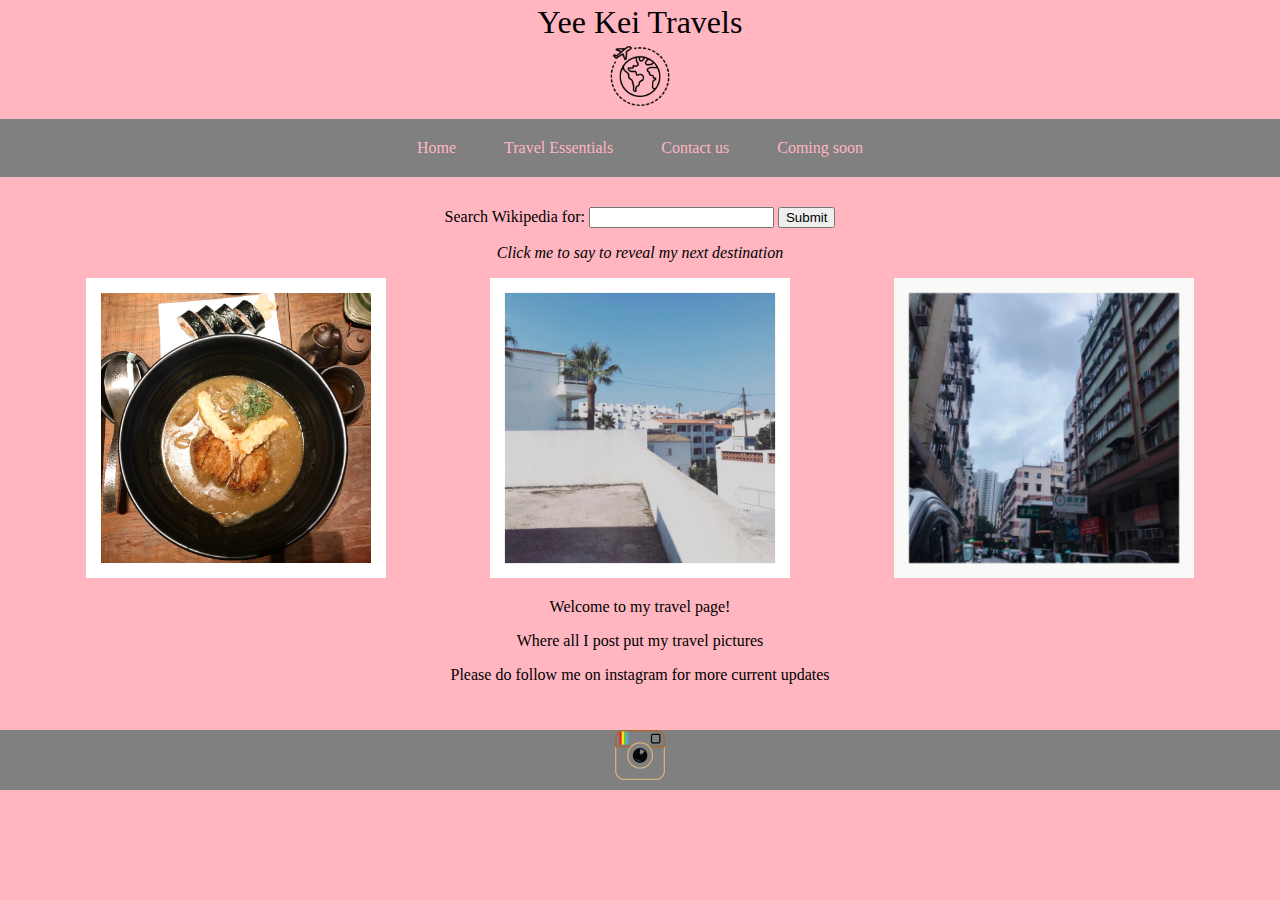
<file: index.html>
<!DOCTYPE html>
<html lang="en" dir="ltr">
  <head>
    <meta charset="utf-8">
    <meta name="viewport" content="width=device-width,initial-scale=1">
    <title>YeeKei Travel</title>
    <link rel="stylesheet" href="css/styles.css">
    <style>
    img:hover{
      -webkit-transform:scale(-1);
      transform: scaleX(-1);
    }
    </style>
  </head>

  <body>
    <header>
      <h1>Yee Kei Travels</h1>
      <img src="images/world.jpg" alt="plane" style="width:70px;height:70px;">
    </header>
  <nav>
    <a href="index.html"> Home </a>
    <a href="travel essentials.html"> Travel Essentials </a>
    <a href="contactus.html"> Contact us </a>
    <a href="comingsoon.html">Coming soon</a>
  </nav>

  <main>
    <center><form id="searchForm">
      <label for="wikiQuery">Search Wikipedia for: </label>
      <input id="wikiQuery" type="text" placeholder="">
      <input type="submit">
    </form>
    <ul id="demo"></ul><center>
      <p></p>
  <center><i><p id="destination">Click me to say to reveal my next destination</p></i></center>
  <p></p>
  <a href="japan.html">
    <img src="images/japanfood.jpg" alt="japan" style=" width:300px;height:300px;" hspace="50"></a>
  <a href="portugal.html">
    <img src="images/port.jpg" alt="portugal" style=" width:300px;height:300px;" hspace="50"></a>
  <a href="hongkong.html">
    <img src="images/HK.jpg" alt="hongkong" style="width:300px;height:300px;" hspace= "50"></a>
    <center><p><b>Welcome to my travel page!</b></p></center>
    <center><p><b>Where all I post put my travel pictures</b></p></center>
    <center><p><b> Please do follow me on instagram for more current updates</b></p></center>
  </main>

  <footer>
    <a href="https://www.instagram.com/yee.kei/">
      <img src="images/inslogo.jpg" alt="instagram" class="center" style= "width:50px;height:50px;"></a>
  </footer>

      <script src="js/scripts.js"></script>

    </body>
</html>
</file>
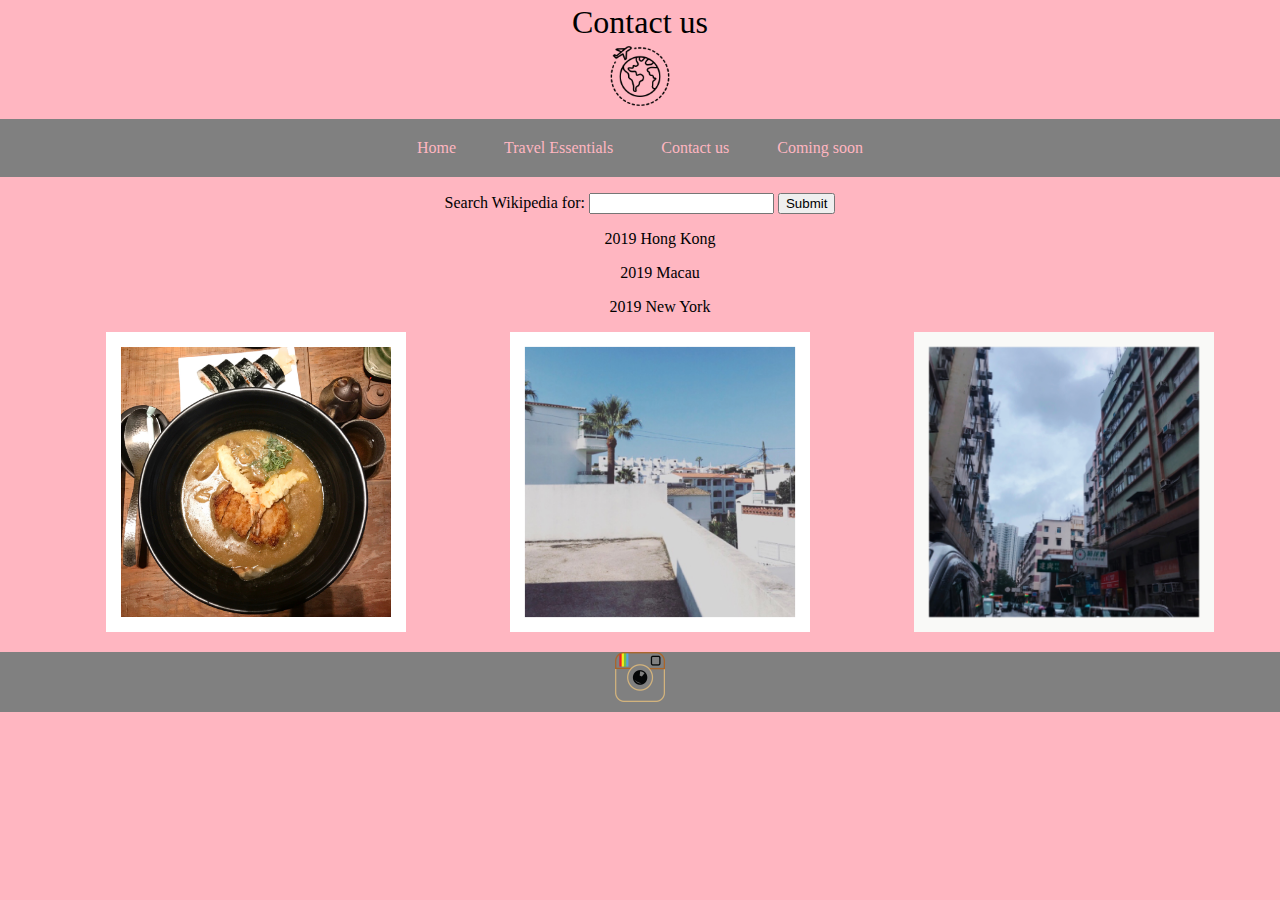
<file: comingsoon.html>
<!DOCTYPE html>
<html lang="en" dir="ltr">
  <head>
    <meta charset="utf-8">
    <meta name="viewport" content="width=device-width,initial-scale=1.0">
    <title>YeeKei Travel Hong Kong</title>
    <link rel="stylesheet" href="css/styles.css">
  </head>
  <body>
    <header>
      <h1>Contact us</h1>
      <img src="images/world.jpg" alt="plane" style="width:70px;height:70px;">
    </header>
  <nav>
    <a href="index.html"> Home </a>
    <a href="travel essentials.html"> Travel Essentials </a>
    <a href="contactus.html"> Contact us </a>
    <a href="comingsoon.html">Coming soon</a>
  </nav>
  <p></p>
  <center><form id="searchForm">
    <label for="wikiQuery">Search Wikipedia for: </label>
    <input id="wikiQuery" type="text" placeholder="">
    <input type="submit">
  </form>
  <ul id="demo"></ul><center>
    <menu>
      <p><b> 2019 Hong Kong </b><p>
      <p><b> 2019 Macau </b></p>
      <p><b> 2019 New York </b> </p>
      <img src="images/japanfood.jpg" alt="japan" style=" width:300px;height:300px;" hspace="50"></a>
      <img src="images/port.jpg" alt="portugal" style=" width:300px;height:300px;" hspace="50"></a>
      <img src="images/HK.jpg" alt="hongkong" style="width:300px;height:300px;" hspace= "50"></a>
      </menu>
      <footer>
        <a href="https://www.instagram.com/yee.kei/">
          <img src="images/inslogo.jpg" alt="instagram" class="center" style="width:50px;height:50px;"></a>
      </footer>
        </body>
    </html>
</file>
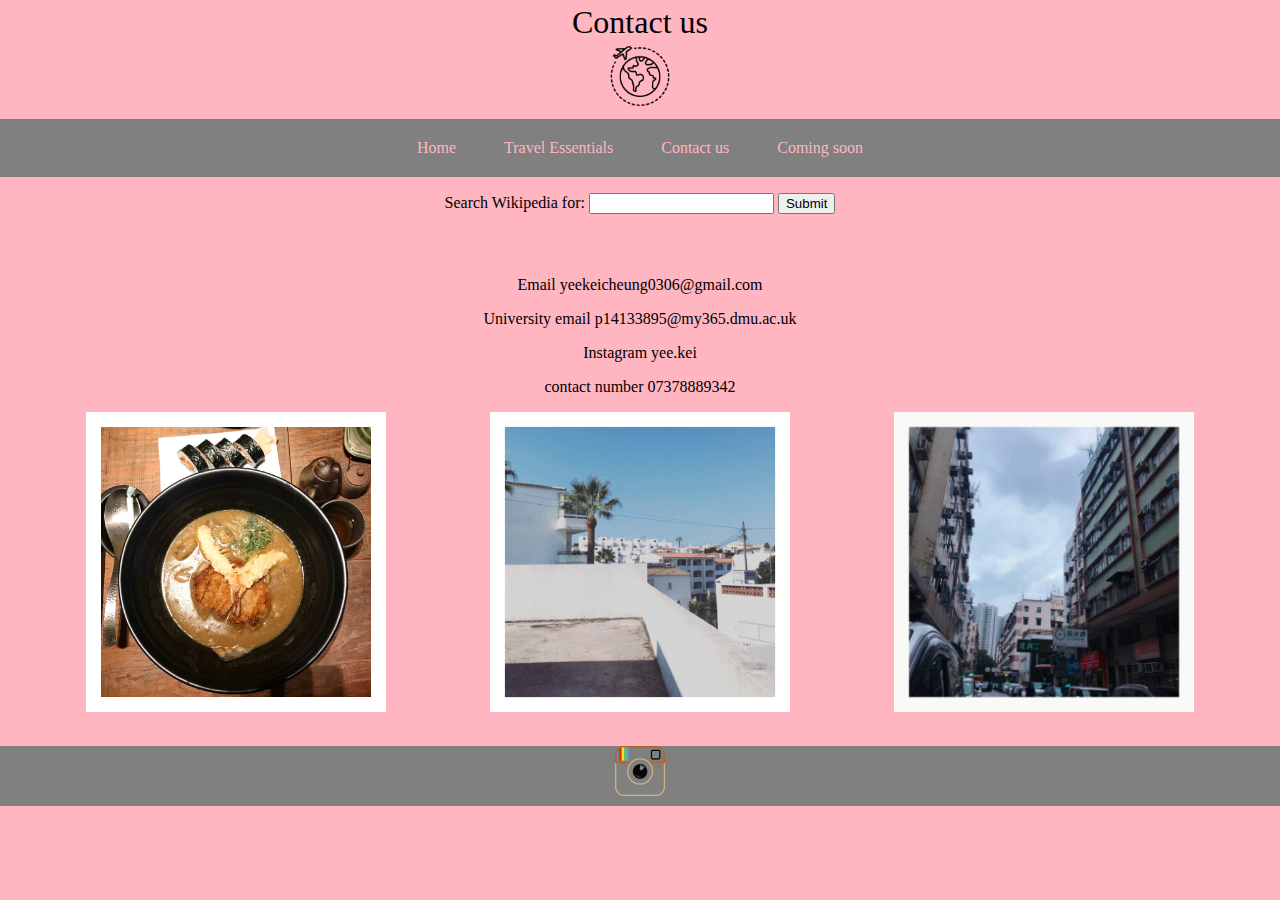
<file: contactus.html>
<!DOCTYPE html>
<html lang="en" dir="ltr">
  <head>
    <meta charset="utf-8">
    <meta name="viewport" content="width=device-width,initial-scale=1.0">
    <title>YeeKei Travel Hong Kong</title>
    <link rel="stylesheet" href="css/styles.css">
  </head>
  <body>
    <header>
      <h1>Contact us</h1>
      <img src="images/world.jpg" alt="plane" style="width:70px;height:70px;">
    </header>
  <nav>
    <a href="index.html"> Home </a>
    <a href="travel essentials.html"> Travel Essentials </a>
    <a href="contactus.html"> Contact us </a>
    <a href="comingsoon.html">Coming soon</a>
  </nav>
  <p></p>
  <center><form id="searchForm">
    <label for="wikiQuery">Search Wikipedia for: </label>
    <input id="wikiQuery" type="text" placeholder="">
    <input type="submit">
  </form>
  <ul id="demo"></ul><center>
  <main>
    <center>
    <p><b>Email</b> yeekeicheung0306@gmail.com </p>
    <p><b>University email</b> p14133895@my365.dmu.ac.uk
    <p><b>Instagram</b> yee.kei </p>
    <p><b>contact number</b> 07378889342
    </center>
      <img src="images/japanfood.jpg" alt="japan" style=" width:300px;height:300px;" hspace="50"></a>
      <img src="images/port.jpg" alt="portugal" style=" width:300px;height:300px;" hspace="50"></a>
      <img src="images/HK.jpg" alt="hongkong" style="width:300px;height:300px;" hspace= "50"></a>
  </main>
  <footer>
    <a href="https://www.instagram.com/yee.kei/">
      <img src="images/inslogo.jpg" alt="instagram" class="center" style="width:50px;height:50px;"></a>
  </footer>
    </body>
</html>
</file>
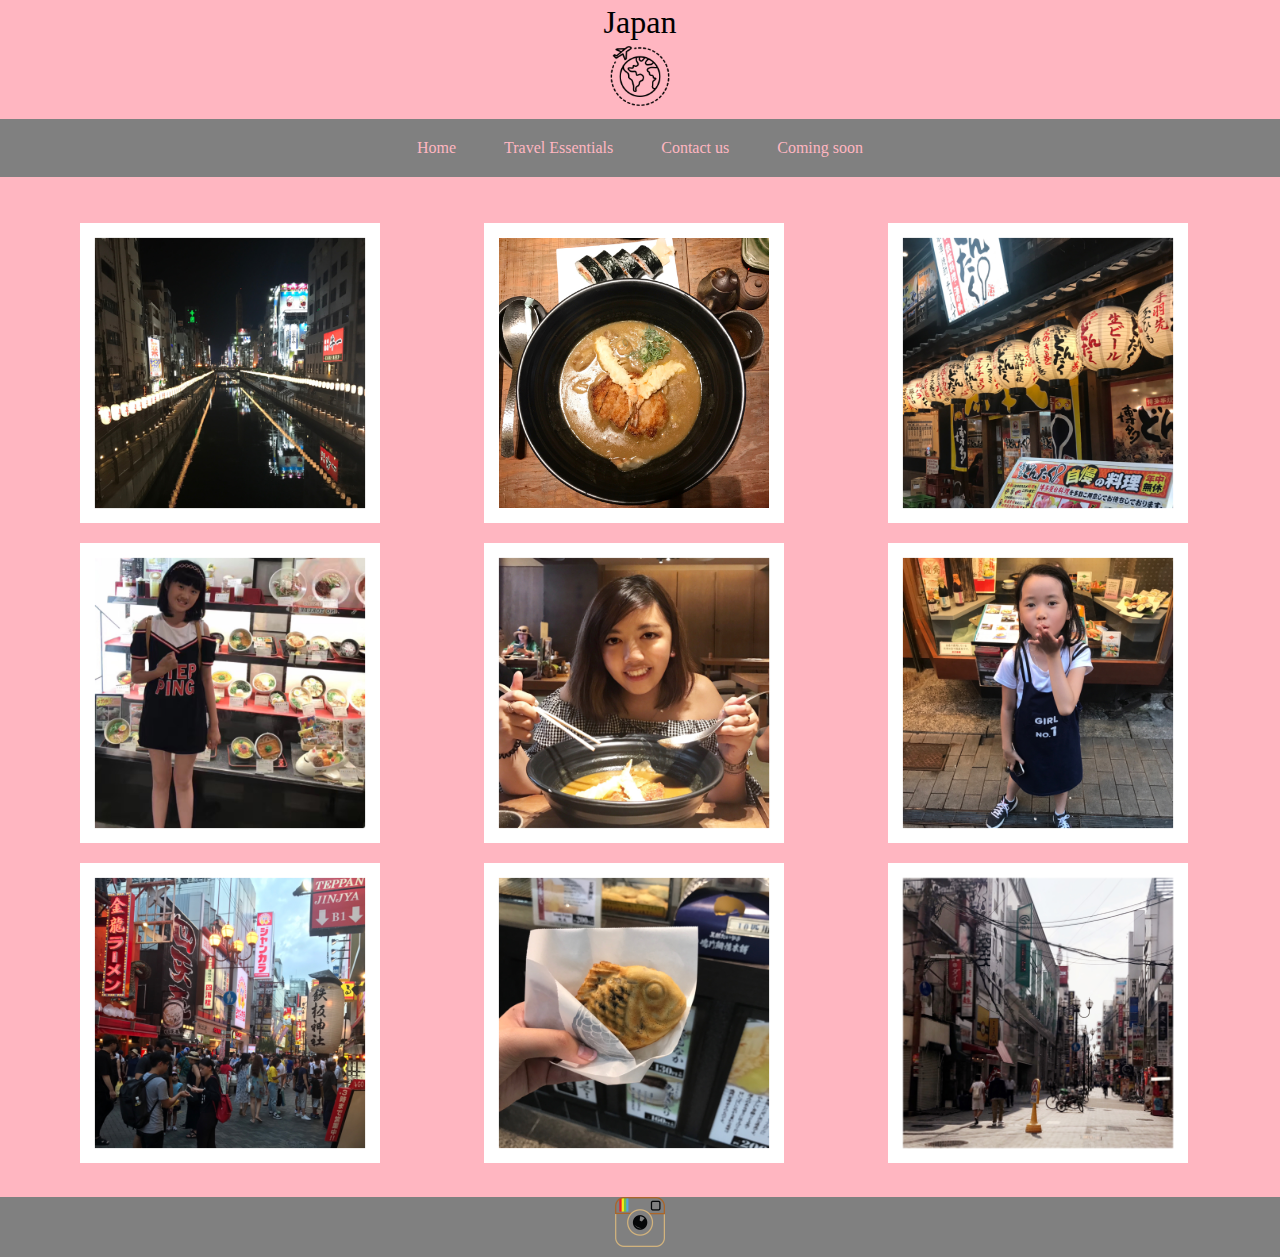
<file: japan.html>
<!DOCTYPE html>
<html lang="en" dir="ltr">
  <head>
    <meta charset="utf-8">
    <meta name="viewport" content="width=device-width,initial-scale=1.0">
    <title>YeeKei Travel Japan</title>
    <link rel="stylesheet" href="css/styles.css">
  </head>
  <body>
    <header>
      <h1>Japan</h1>
      <img src="images/world.jpg" alt="plane" style="width:70px;height:70px;">
    </header>
  <nav>
    <a href="index.html"> Home </a>
    <a href="travel essentials.html"> Travel Essentials </a>
    <a href="contactus.html"> Contact us </a>
    <a href="comingsoon.html">Coming soon</a>
  </nav>
  <main>
    <p></p>
    <img src="images/japannight.jpg" alt="japannight" style="width:300px;height:300px;" hspace="50">
    <img src="images/japanfood.jpg" alt="japanfood" style="width:300px;height:300px;" hspace="50">
    <img src="images/japanrest.jpg" alt="japanrest" style="width:300px;height:300px;" hspace="50">
      <p></p>
      <img src="images/japancoco.jpg" alt="japancoco" style=" width:300px;height:300px;" hspace="50">
      <img src="images/japanme.jpg" alt="japanme" style=" width:300px;height:300px;" hspace="50">
      <img src="images/japanmiley.jpg" alt="japanmiley" style="width:300px;height:300px;" hspace="50">
      <p></p>
      <img src="images/japanstreet.jpg" alt="japanstreet" style="width:300px;height:300px;" hspace="50">
      <img src="images/japanfish.jpg" alt="japanfish" style="width:300px;height:300px;" hspace="50">
      <img src="images/japanoldstreet.jpg" alt="japanoldstreet" style="width:300px;height:300px;" hspace="50">
  </main>
  <footer>
    <a href="https://www.instagram.com/yee.kei/">
      <img src="images/inslogo.jpg" alt="instagram" class="center" style="width:50px;height:50px;"></a>
  </footer>
    </body>
</html>
</file>
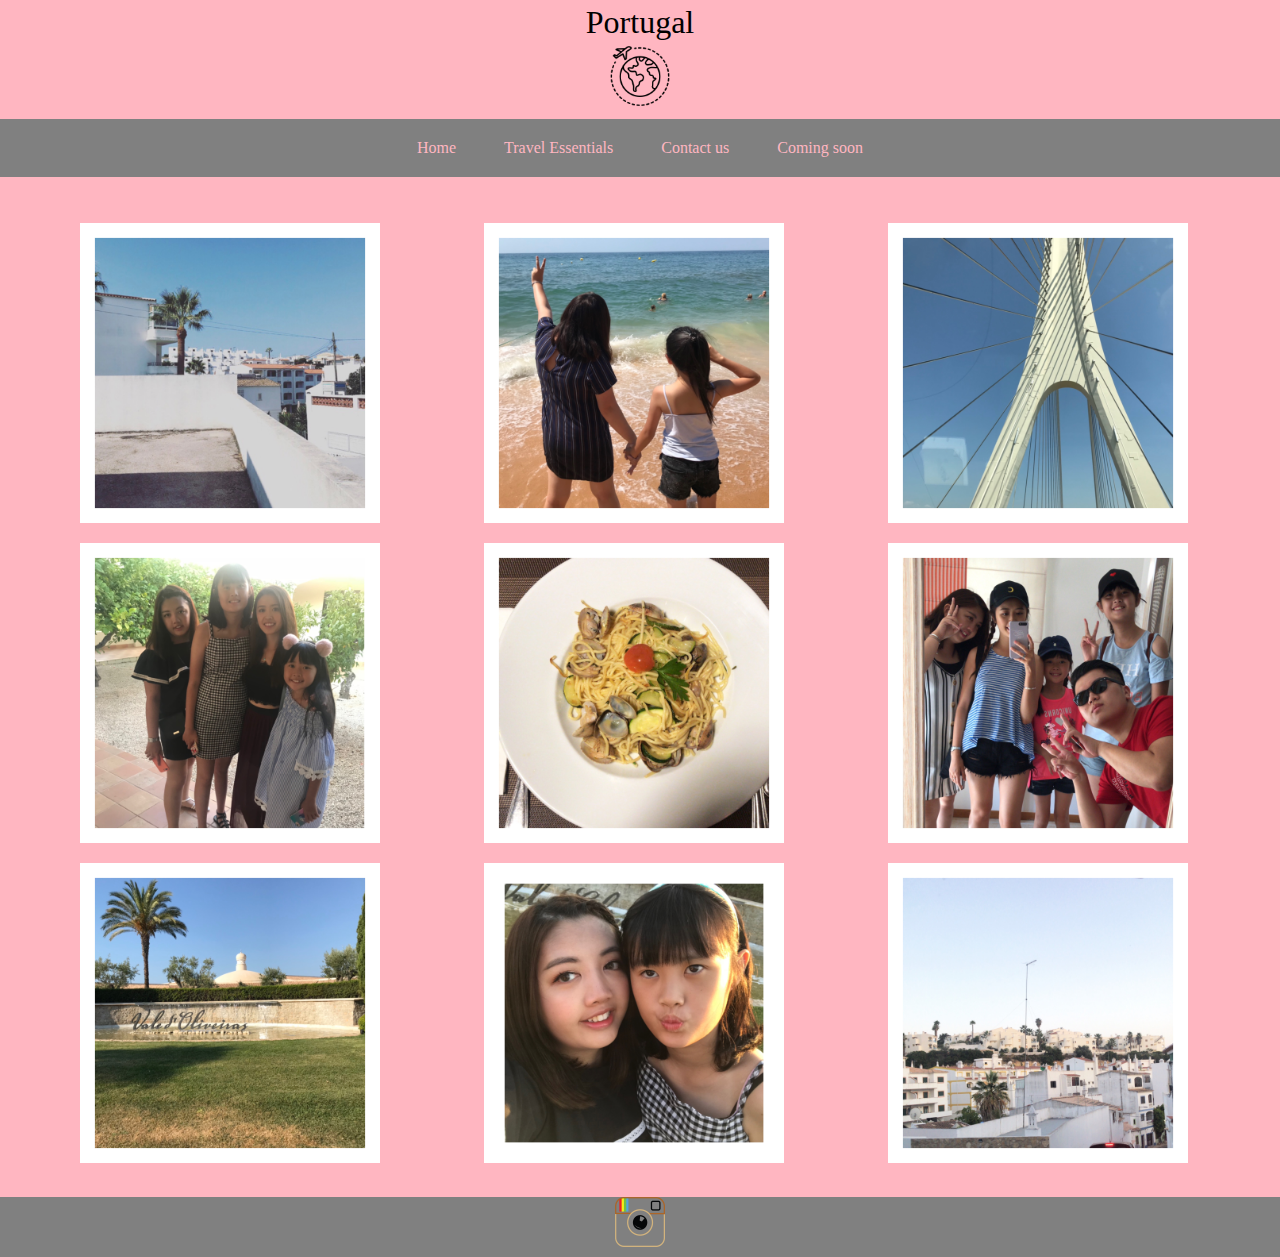
<file: portugal.html>
<!DOCTYPE html>
<html lang="en" dir="ltr">
  <head>
    <meta charset="utf-8">
    <meta name="viewport" content="width=device-width,initial-scale=1.0">
    <title>YeeKei Travel Portugal</title>
    <link rel="stylesheet" href="css/styles.css">
  </head>
  <body>
    <header>
      <h1>Portugal</h1>
      <img src="images/world.jpg" alt="plane" style="width:70px;height:70px;">
    </header>
  <nav>
    <a href="index.html"> Home </a>
    <a href="travel essentials.html"> Travel Essentials </a>
    <a href="contactus.html"> Contact us </a>
    <a href="comingsoon.html">Coming soon</a>
  </nav>
  <main>
    <p></p>
    <img src="images/port.jpg" alt="port" style="width:300px;height:300px;" hspace="50">
    <img src="images/portback.jpg" alt="portback" style="width:300px;height:300px;" hspace="50">
    <img src="images/portbridge.jpg" alt="portbridge" style="width:300px;height:300px;" hspace="50">
      <p></p>
      <img src="images/portcheungsis.jpg" alt="portcheung" style=" width:300px;height:300px;" hspace="50">
      <img src="images/portfood.jpg" alt="portfood" style=" width:300px;height:300px;" hspace="50">
      <img src="images/portgroup.jpg" alt="portgroup" style="width:300px;height:300px;" hspace="50">
      <p></p>
      <img src="images/porthotel.jpg" alt="porthotel" style="width:300px;height:300px;" hspace="50">
      <img src="images/portsis.jpg" alt="portsis" style="width:300px;height:300px;" hspace="50">
      <img src="images/portview.jpg" alt="portview" style="width:300px;height:300px;" hspace="50">
  </main>
  <footer>
    <a href="https://www.instagram.com/yee.kei/">
      <img src="images/inslogo.jpg" alt="instagram" class="center" style="width:50px;height:50px;"></a>
  </footer>
    </body>
</html>
</file>
<file: css/styles.css>
body,header h1{
  margin: 0;
  font-family:tahoma;
  font-weight:lighter;
  background: lightpink;
  box-sizing: border-box;
}

.grid {
  display: grid;
  grid-template-columns: 1fr 1fr;
  grid-template-rows: repeat(5, 1fr);
  grid-template-areas:
    "header  header"
    "content   content"
    "content content"
    "footer  footer"
}
.center{
  display:block;
  margin-left: auto;
  margin-right: auto;
  width: 50%;
}


header {
  background: lightpink;
  padding:0.25em;
  text-align: center;
}

nav{
  display:flex;
  justify-content: center;
  background: grey;
}
nav a {
  padding: 1.25em 1.5em;
  color: lightpink;
  background: grey;
  text-decoration: none;
  transition: all 1.5s;
}
nav a:hover{
  color: white;
  background: lightpink;
}
main{
  padding: 30px 30px 30px;

}

footer{
  position:relative;
  left:0;
  bottom:0;
  width:100%;
  height:60px;
  background-color: grey;
}
@media screen and (min-width: 700px) {
  .grid {
    grid-template-columns: 1fr 1fr 1fr;
    grid-template-rows: 20vh 75vh 70vh 20vh;
    grid-template-areas:
      "header header header"
      "content content content"
      "content content content"
      "footer  footer  footer";
  }
}
</file>
